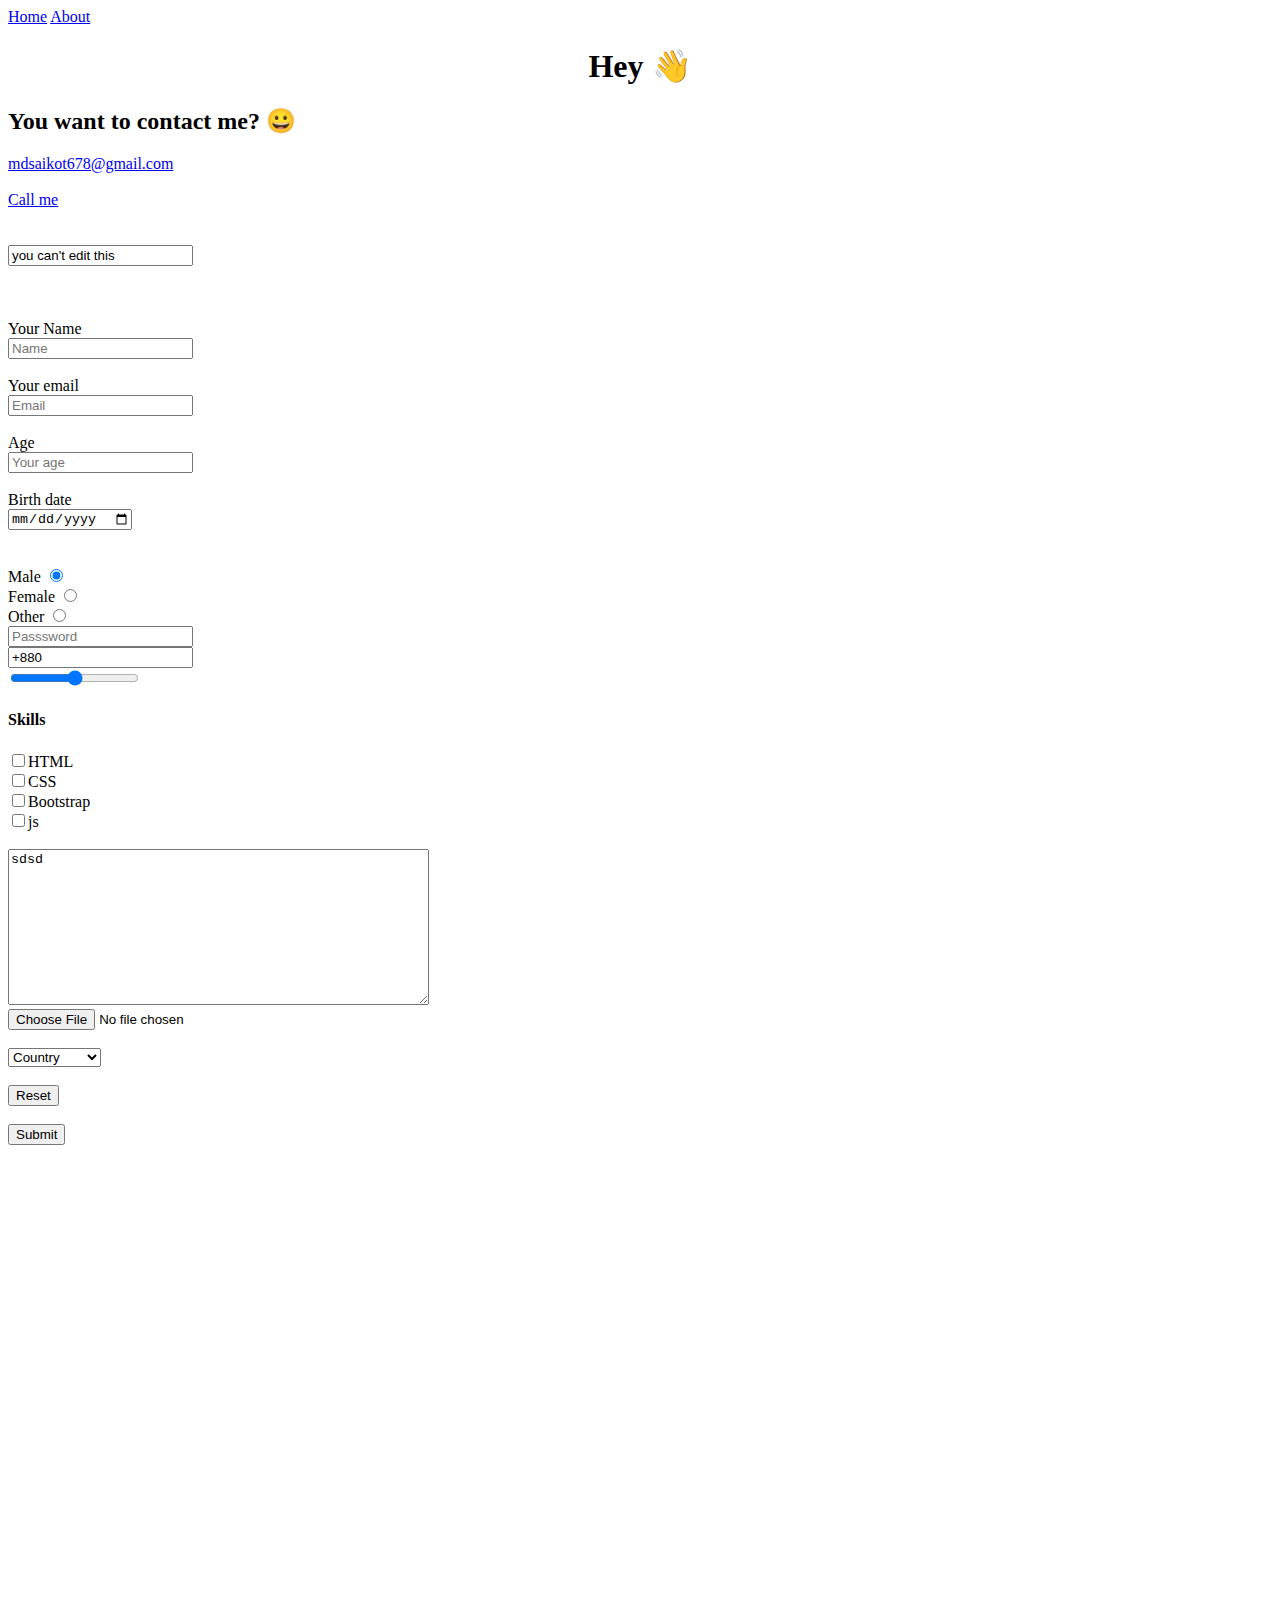
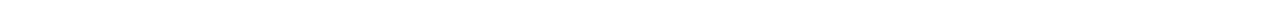
<file: pages/contact.html>
<!DOCTYPE html>
<html lang="en">

<head>
    <meta charset="UTF-8">
    <meta http-equiv="X-UA-Compatible" content="IE=edge">
    <meta name="viewport" content="width=device-width, initial-scale=1.0">
    <title>Contact</title>
</head>

<body>
    <a href="../index.html">Home</a>
    <a href="./about.html">About</a>
    <center>
        <h1>Hey 👋</h1>
    </center>
    <h2>You want to contact me? 😀</h2>
    <a href="mailto: mdsaikot678@gmail.com">mdsaikot678@gmail.com</a>
    <br />
    <br />
    <a href="tel: +880 1637288678">Call me</a>
    <br>
    <br>
    <br>

    <!-- Form -->
    <form action="./thankyou.html">

        <input type="text" value="you can't edit this" readonly>
        
        <br>
        <br>
        <br>
        <br>

        <label for="name">Your Name</label>
        <br>
        <input id="name" name="name" placeholder="Name" required>
        <br>
        <br>
        <label for="email">Your email</label>
        <br>
        <input type="email" id="email" name="email" placeholder="Email" autocomplete="off" required>
        <br>
        <br>
        <label for="age">Age</label>
        <br>
        <input id="age" type="number" name="age" placeholder="Your age" required>
        <br>
        <br>
        <label for="birth">Birth date</label>
        <br>
        <input name="birth" id="birth" type="date" placeholder="Your birth date" required>
        <br>
        <br>
        <br>





        <label for="male">Male</label>
        <input checked id="male" name="gender" type="radio">
        <br>
        <label for="female">Female</label>
        <input id="female" name="gender" type="radio">
        <br>
        <label for="other">Other</label>
        <input id="other" name="gender" type="radio">




        <br>

        <input type="password" name="password" placeholder="Passsword" minlength="8" required>

        <br>

        <input required type="text" placeholder="Number" value="+880">


        <br>
        <input type="range">
        <br>


        <h4>Skills</h4>
        <input type="checkbox" name="skills">HTML <br>
        <input type="checkbox" name="skills">CSS <br>
        <input type="checkbox" name="skills">Bootstrap <br>
        <input type="checkbox" name="skills">js <br>
        <br>

        <textarea required name="about" cols="50" rows="10" placeholder="About">sdsd</textarea>

        <br>
        <input type="file" accept="image/png" name="profile" required>
        <br>
        <br>

        <select name="country">
            <option>Country</option>
            <option>Bangladesh</option>
            <option>India</option>
            <option>US</option>
            <option>UK</option>
            <option>Noakali</option>
            <option>canada</option>
        </select>

        <br>
        <br>

        <input type="reset" value="Reset">
        
        <br>
        <br>
        <button type="submit">Submit</button>

    </form>

    <iframe src="https://www.google.com/maps/embed?pb=!1m24!1m12!1m3!1d3680.37163814036!2d90.34745843348459!3d22.71442412082974!2m3!1f0!2f0!3f0!3m2!1i1024!2i768!4f13.1!4m9!3e6!4m3!3m2!1d22.7153693!2d90.3503338!4m3!3m2!1d22.7153693!2d90.3503338!5e0!3m2!1sen!2sbd!4v1645376703196!5m2!1sen!2sbd" width="600" height="450" style="border:0;" allowfullscreen="" loading="lazy"></iframe>
</body>

</html>
</file>
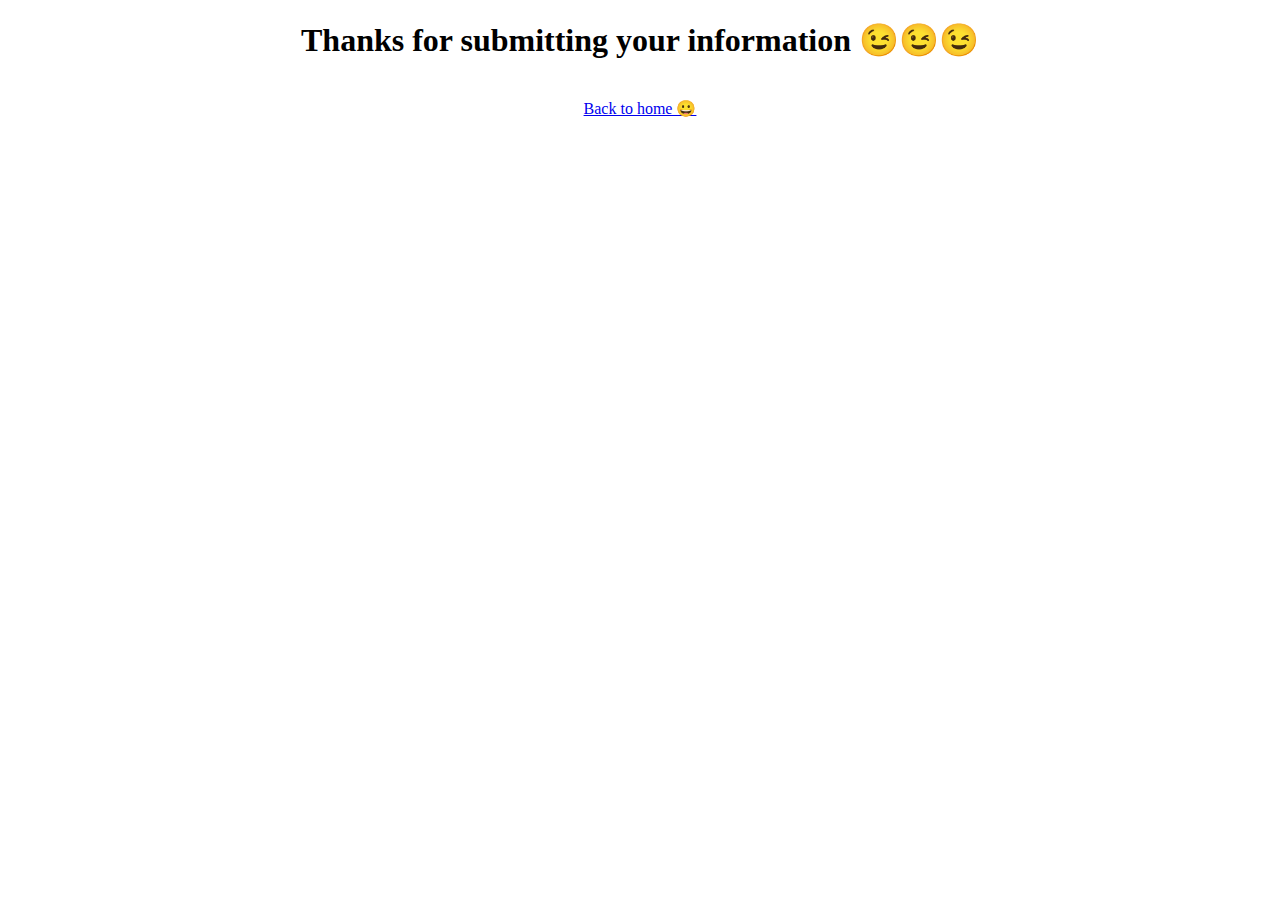
<file: pages/thankyou.html>
<!DOCTYPE html>
<html lang="en">
<head>
    <meta charset="UTF-8">
    <meta http-equiv="X-UA-Compatible" content="IE=edge">
    <meta name="viewport" content="width=device-width, initial-scale=1.0">
    <title>Thank you</title>
</head>
<body>
    <center>
        <h1>
            Thanks for submitting your information 😉😉😉
        </h1>
        <br>
        <a href="../index.html">Back to home 😀</a>
    </center>
</body>
</html>
</file>
